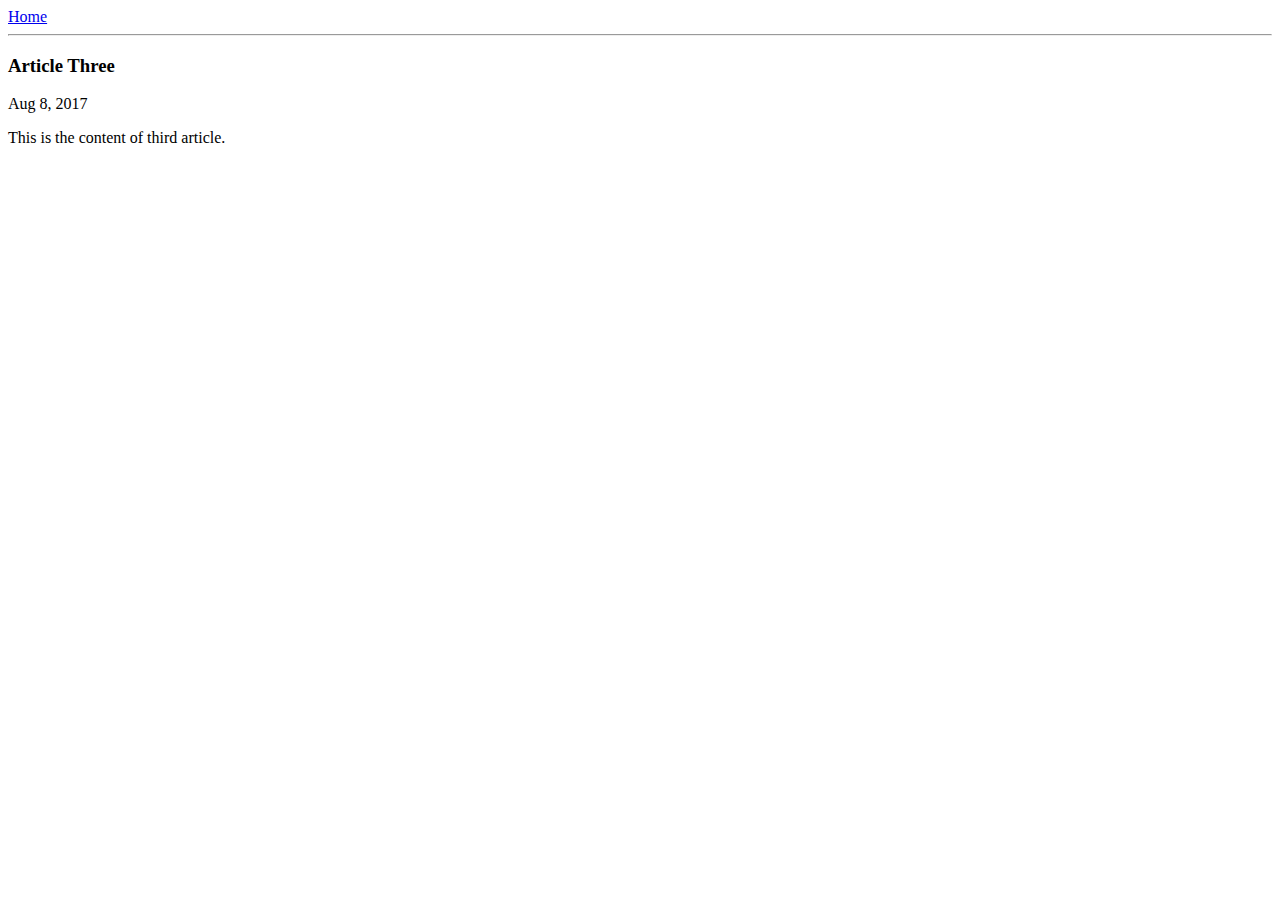
<file: ui/article three.html>
<html>
    <head>
        <title>
            Article Three | Santhi Sudha
        </title>
        <meta name="viewport" content="width=device-width, initial-scale=1">
    </head>
    <body>
        <div>
        <a href="/">Home</a>
        </div>
        <hr/>
        <h3>
            Article Three
        </h3>
        <div>
            Aug 8, 2017
        </div>
        <div>
            <p>
                This is the content of third article.
            </p>
        </div>
    </body>
</html>
</file>
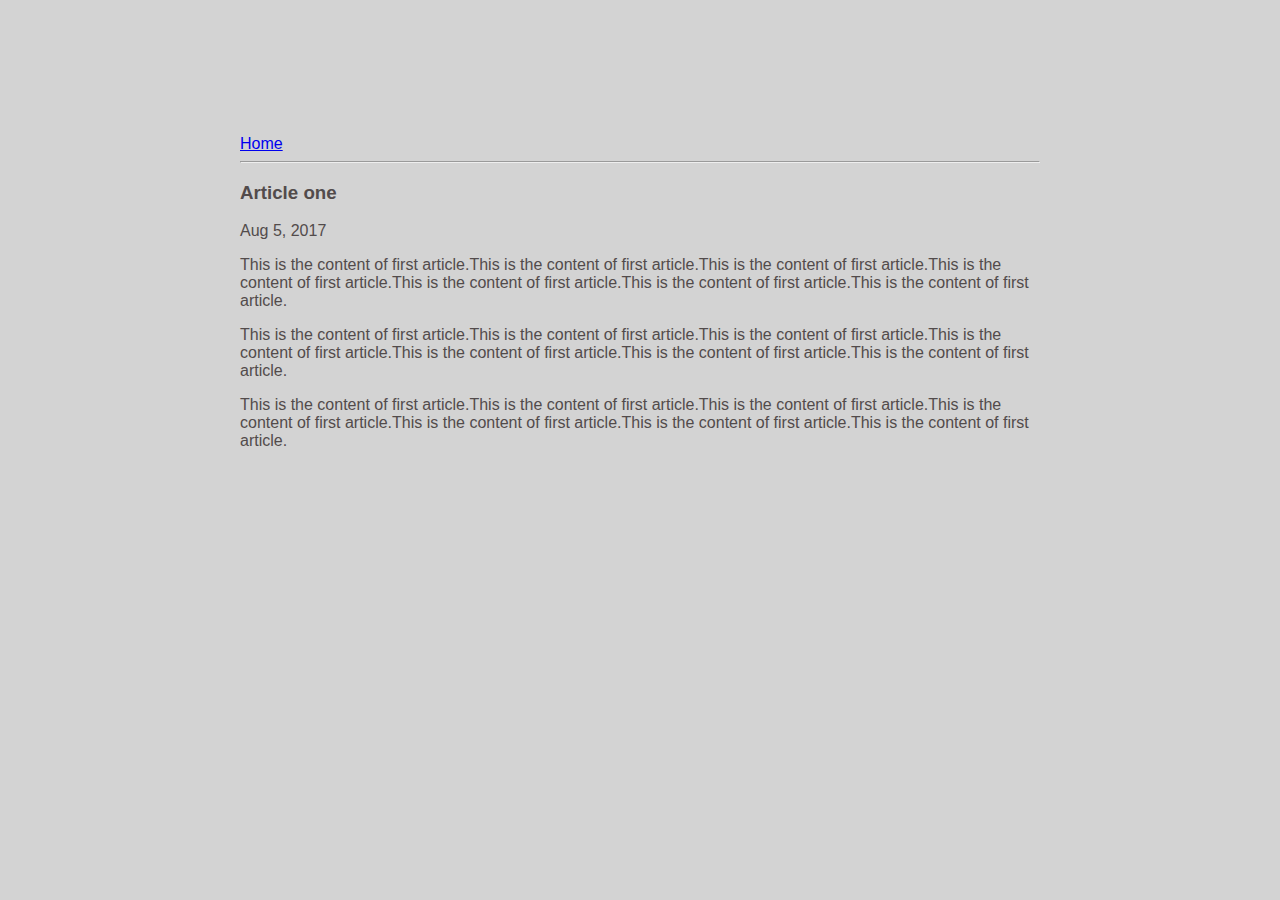
<file: ui/article-one.html>
<html>
    <head>
        <title>
            Article one | Santhi Sudha
        </title>
        <meta name="viewport" content="width=device-width, initial-scale=1">
        <link href="/ui/style.css" rel="stylesheet" />
        
    </head>
    <body>
        <div class ="container">
            <div>
            <a href="/">Home</a>
            </div>
            <hr/>
            <h3>
                Article one
            </h3>
            <div>
                Aug 5, 2017
            </div>
             <div>
                <p>
                    This is the content of first article.This is the content of first article.This is the content of first article.This is the content of first article.This is the content of first article.This is the content of first article.This is the content of first article.
                </p>
                <p>
                    This is the content of first article.This is the content of first article.This is the content of first article.This is the content of first article.This is the content of first article.This is the content of first article.This is the content of first article.
                </p>
                <p>
                    This is the content of first article.This is the content of first article.This is the content of first article.This is the content of first article.This is the content of first article.This is the content of first article.This is the content of first article.
                </p>
            </div>
    </div>
</html>
</file>
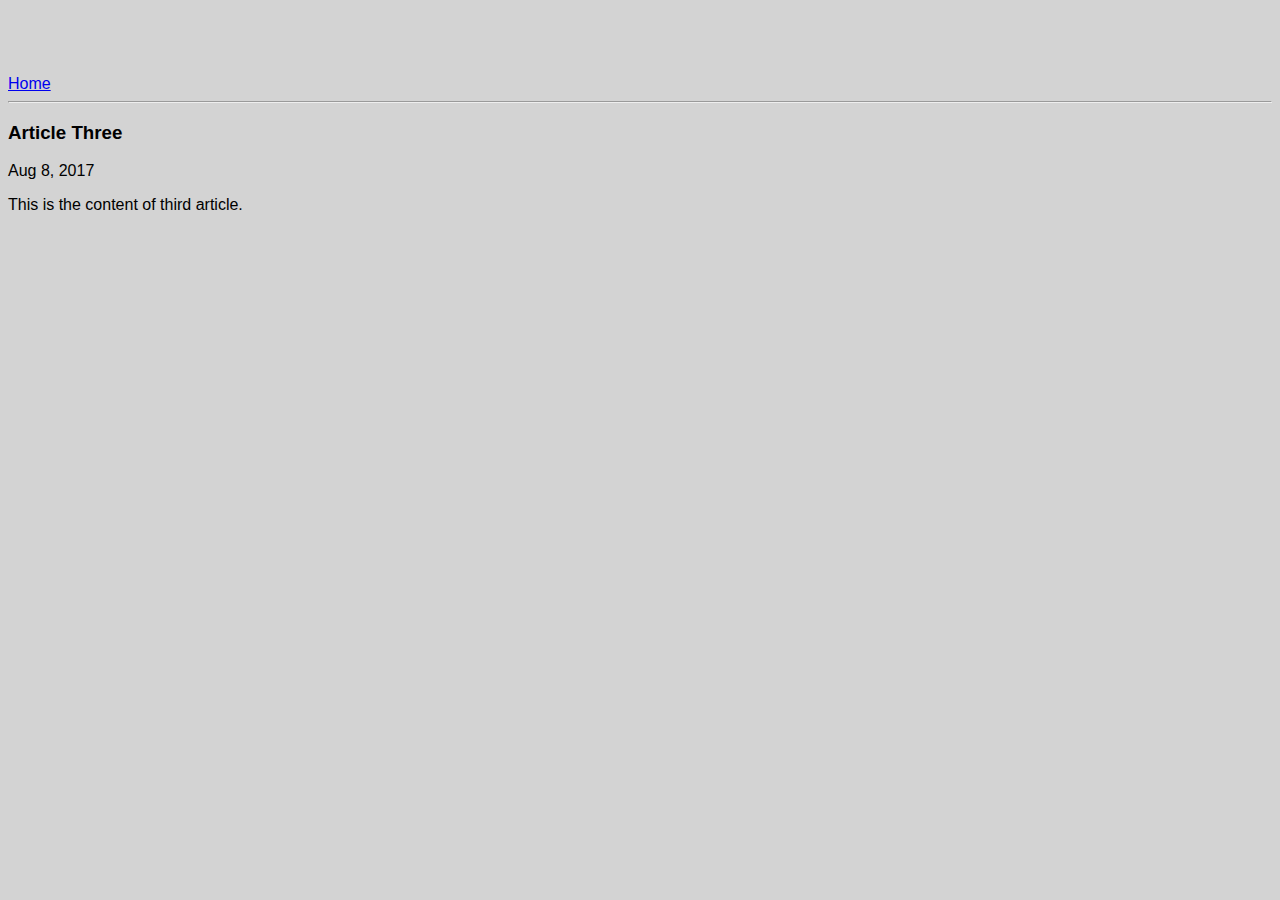
<file: ui/article-three.html>
<html>
    <head>
        <title>
            Article Three | Santhi Sudha
        </title>
        <meta name="viewport" content="width=device-width, initial-scale=1">
        <link href="/ui/style.css" rel="stylesheet" />
    </head>
    <body>
        <div>
        <a href="/">Home</a>
        </div>
        <hr/>
        <h3>
            Article Three
        </h3>
        <div>
            Aug 8, 2017
        </div>
        <div>
            <p>
                This is the content of third article.
            </p>
        </div>
    </body>
</html>
</file>
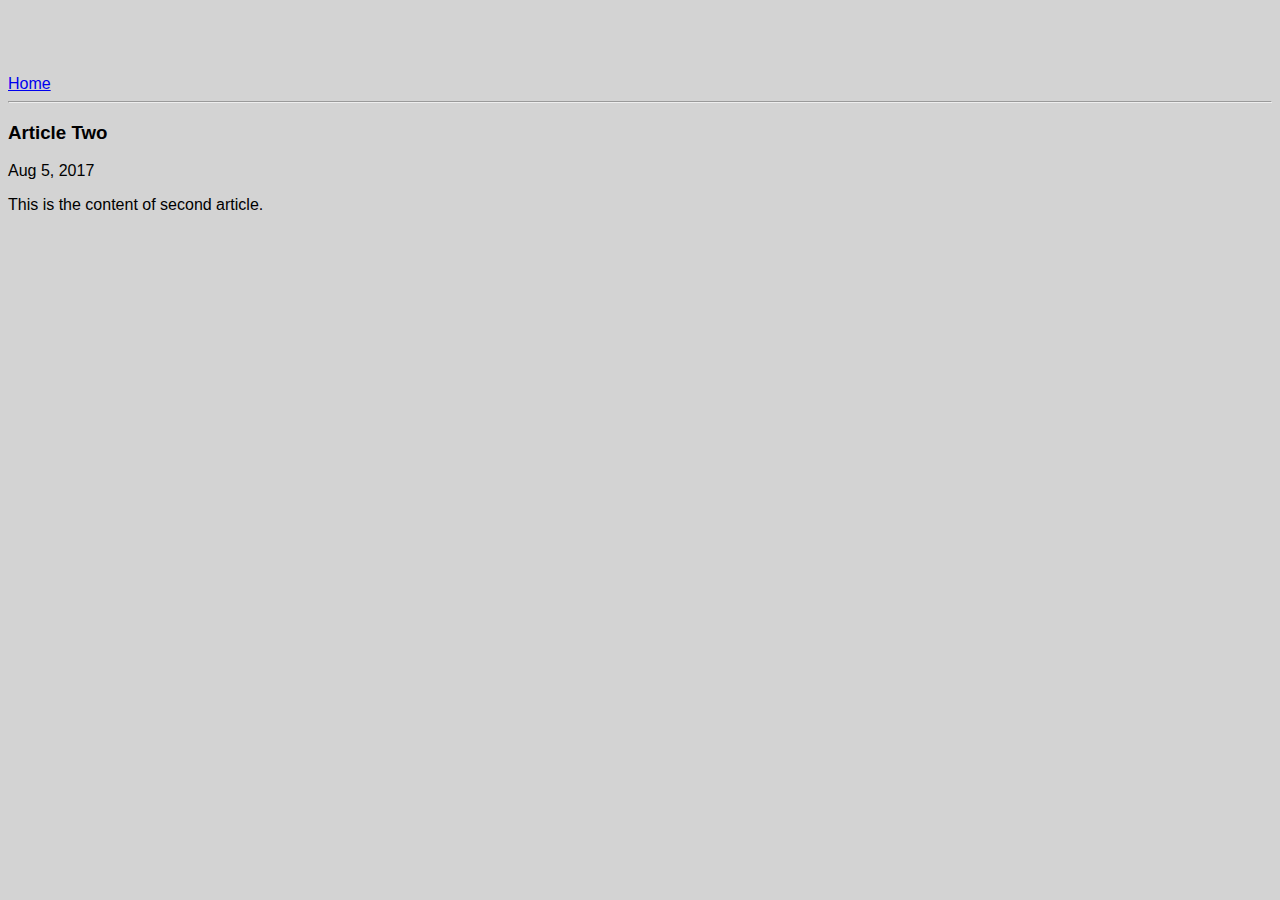
<file: ui/article-two.html>
<html>
    <head>
        <title>
            Article Two | Santhi Sudha
        </title>
        <meta name="viewport" content="width=device-width, initial-scale=1">
        <link href="/ui/style.css" rel="stylesheet" />
    </head>
    <body>
        <div>
        <a href="/">Home</a>
        </div>
        <hr/>
        <h3>
            Article Two
        </h3>
        <div>
            Aug 5, 2017
        </div>
        <div>
            <p>
                This is the content of second article.
            </p>
         </div>
    </body>
</html>
</file>
<file: ui/style.css>
body {
    font-family: sans-serif;
    background-color: lightgrey;
    margin-top: 75px;
}

.center {
    text-align: center;
}

.text-big {
    font-size: 300%;
}

.bold {
    font-weight: bold;
}

.img-medium {
    height: 200px;
}

.container {
     max-width: 800px;
     margin: 0 auto;
     color: #524b4b;
     font-family: sans-serif;
     padding: 60px;
     padding-left: 20px;
     padding-right: 20px;
}
</file>
